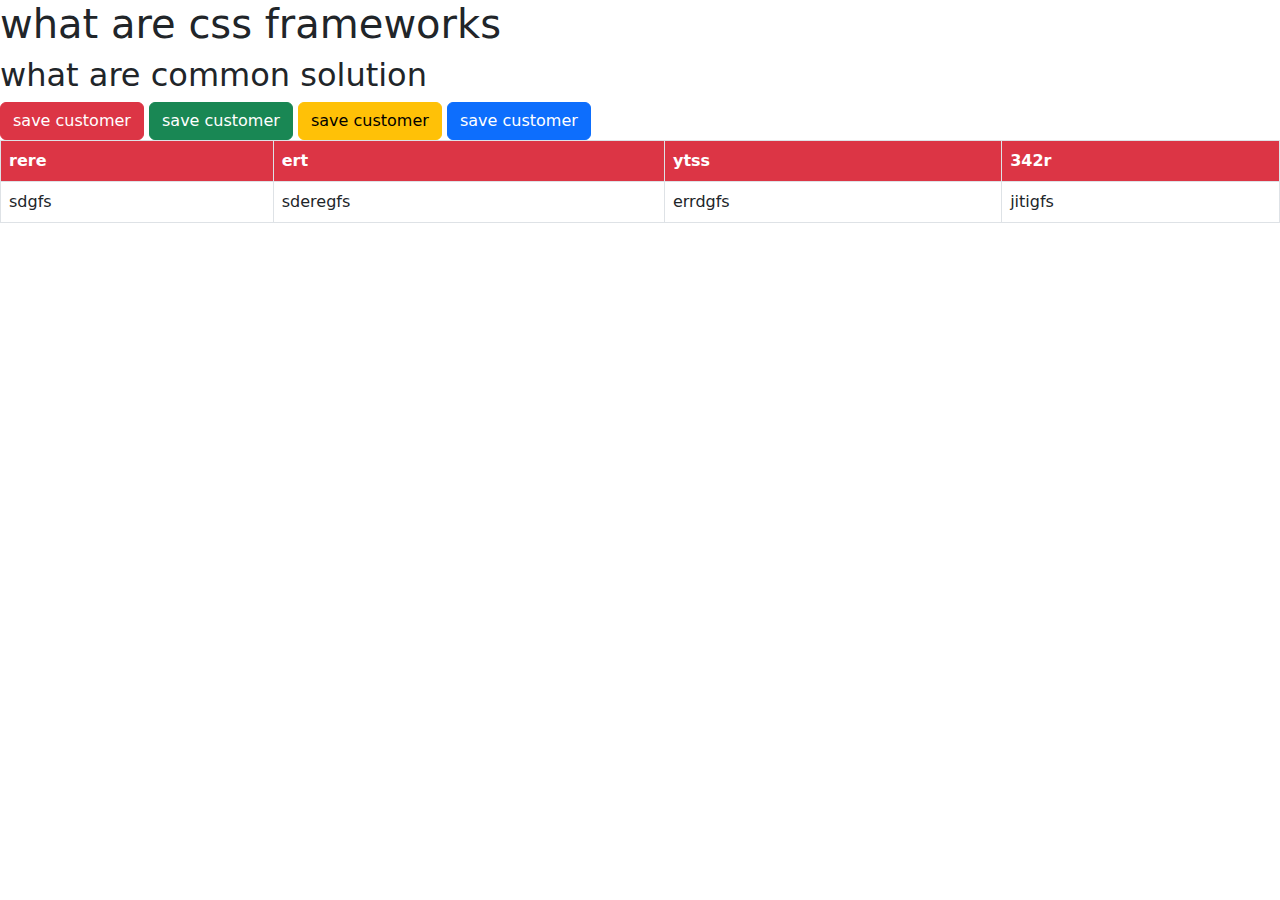
<file: CSS_Frameworks/index.html>
<!DOCTYPE html>
<html lang="en">
<head>
    <meta charset="UTF-8">
    <meta name="viewport" content="width=device-width, initial-scale=1">
    <title>CSS frameworks</title>
    <link href="assests/css/bootstrap.min.css" rel="stylesheet">
</head>
<body>
<h1>what are css frameworks</h1>
<h2>what are common solution </h2>
<button class="btn btn-danger">save customer </button>
<button class="btn btn-success">save customer </button>
<button class="btn btn-warning">save customer </button>
<button class="btn btn-primary">save customer </button>
<!--<button class="btn btn-success">save customer </button>-->

<table class="table table-bordered table-hover">
    <thead class="bg-danger text-white">
    <tr>
        <th>rere</th>
        <th>ert</th>
        <th>ytss</th>
        <th>342r</th>
    </tr>
    </thead>
    <tbody>
    <tr>
        <td>sdgfs</td>
        <td>sderegfs</td>
        <td>errdgfs</td>
        <td>jitigfs</td>
    </tr>
    </tbody>

</table>
<script src="assests/js/bootstrap.min.js"></script>
</body>
</html>
</file>
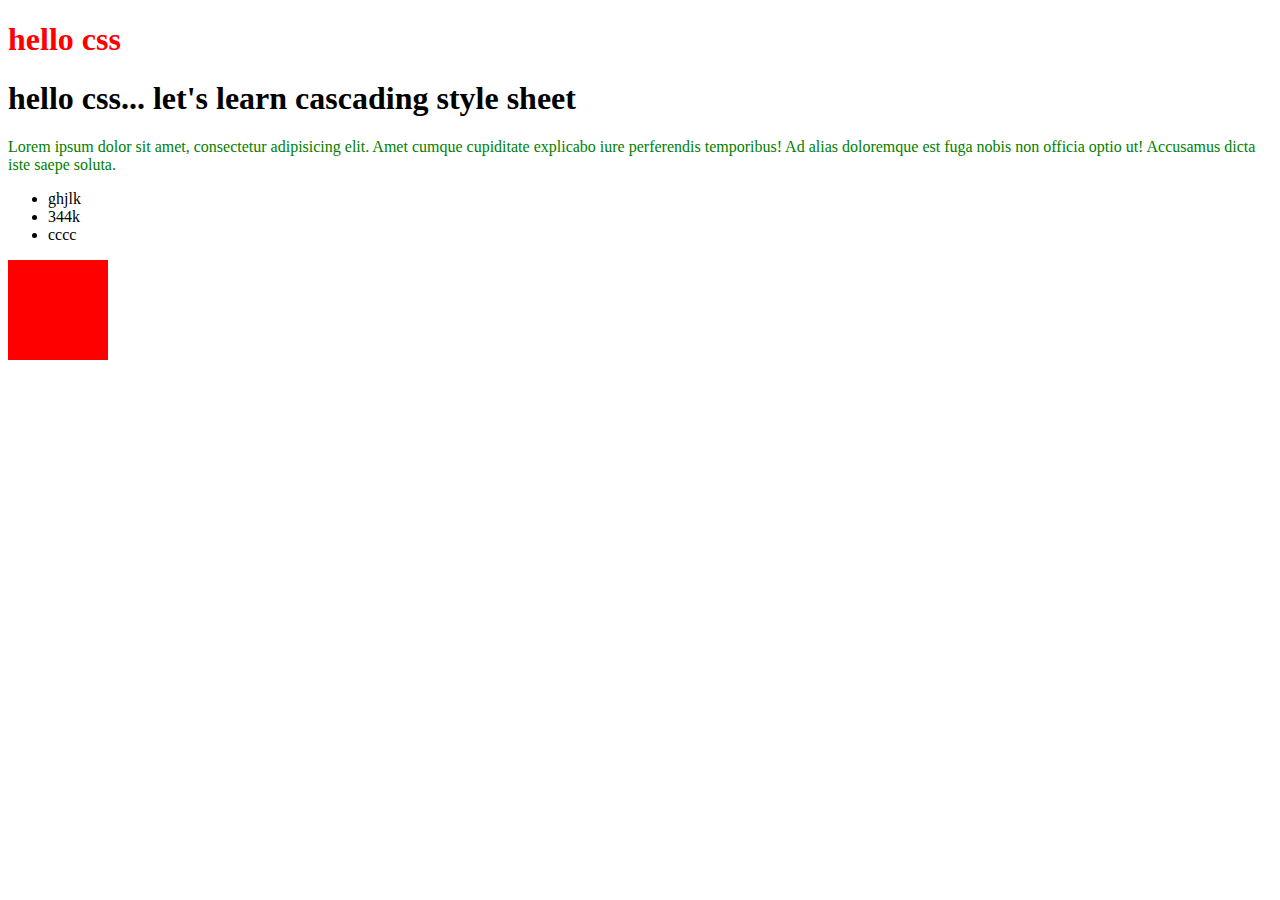
<file: CSSBasic/index.html>
<!DOCTYPE html>
<html lang="en">
<head>
    <meta charset="UTF-8">
    <title>Title</title>
    <style>
        div{
            width: 100px;
            height: 100px;
            background-color: red;
        }
    </style>
</head>
<body>
<section>
<!--    inline style-->
    <h1 style="color: red">hello css</h1>
    <h1>hello css... let's learn cascading style sheet</h1>

    <p style="color: green">Lorem ipsum dolor sit amet, consectetur adipisicing elit. Amet cumque cupiditate
        explicabo iure perferendis temporibus! Ad
        alias doloremque est fuga nobis non officia optio ut! Accusamus dicta iste saepe soluta.</p>

    <ul>
        <li>ghjlk</li>
        <li>344k</li>
        <li>cccc</li>
    </ul>
    <div>

    </div>
</section>

</body>
</html>
</file>
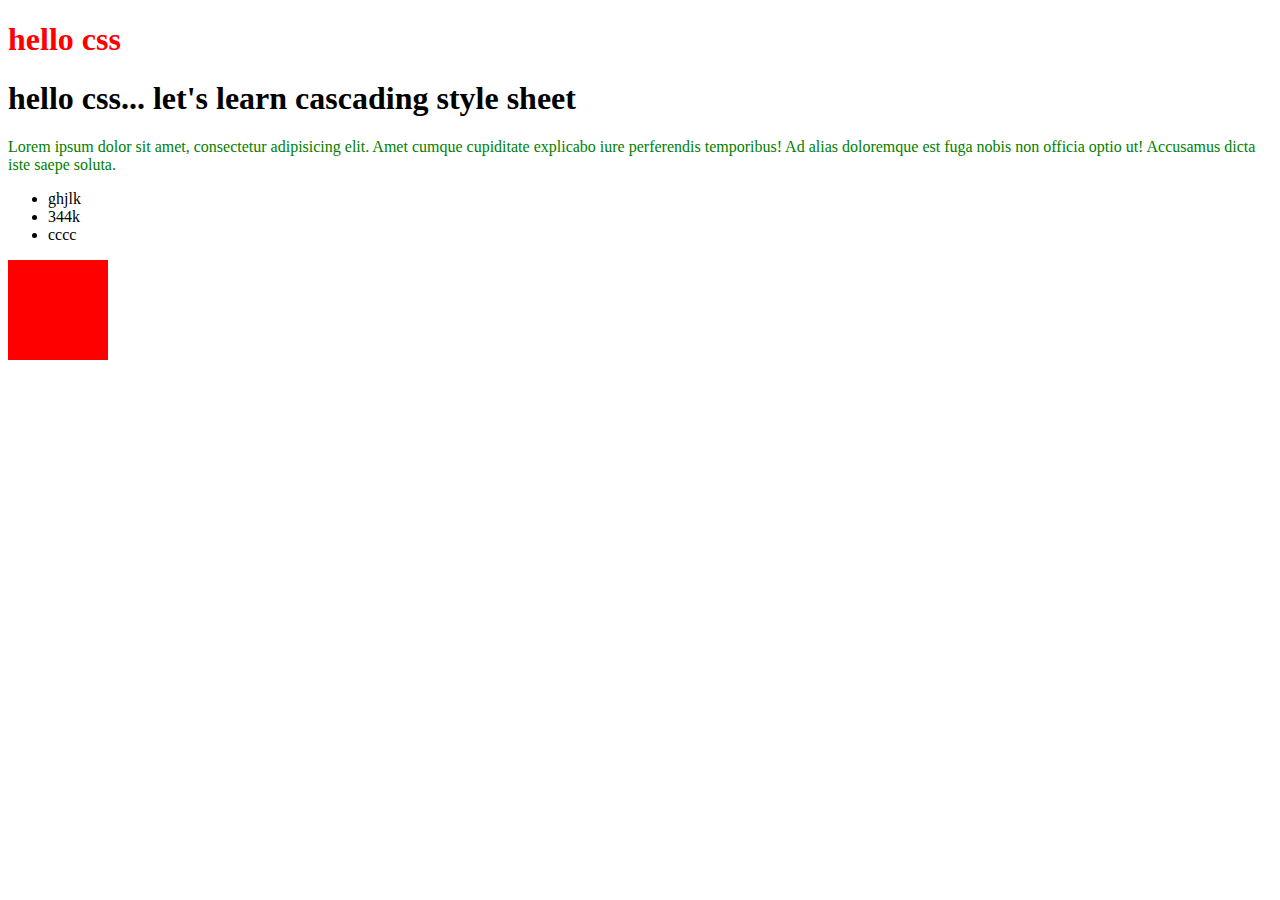
<file: CSSBasic/01_applying_css.html>
<!DOCTYPE html>
<html lang="en">
<head>
    <meta charset="UTF-8">
    <title>Title</title>
    <link rel="stylesheet" href="asserts/css/styles.css">
    <style>
        div{
            width: 100px;
            height: 100px;
            background-color: red;
        }
    </style>
</head>
<body>
<section>
<!--    inline style-->
    <h1 style="color: red">hello css</h1>
    <h1>hello css... let's learn cascading style sheet</h1>

    <p style="color: green">Lorem ipsum dolor sit amet, consectetur adipisicing elit. Amet cumque cupiditate
        explicabo iure perferendis temporibus! Ad
        alias doloremque est fuga nobis non officia optio ut! Accusamus dicta iste saepe soluta.</p>

    <ul>
        <li>ghjlk</li>
        <li>344k</li>
        <li>cccc</li>
    </ul>
    <div>

    </div>
</section>

</body>
</html>
</file>
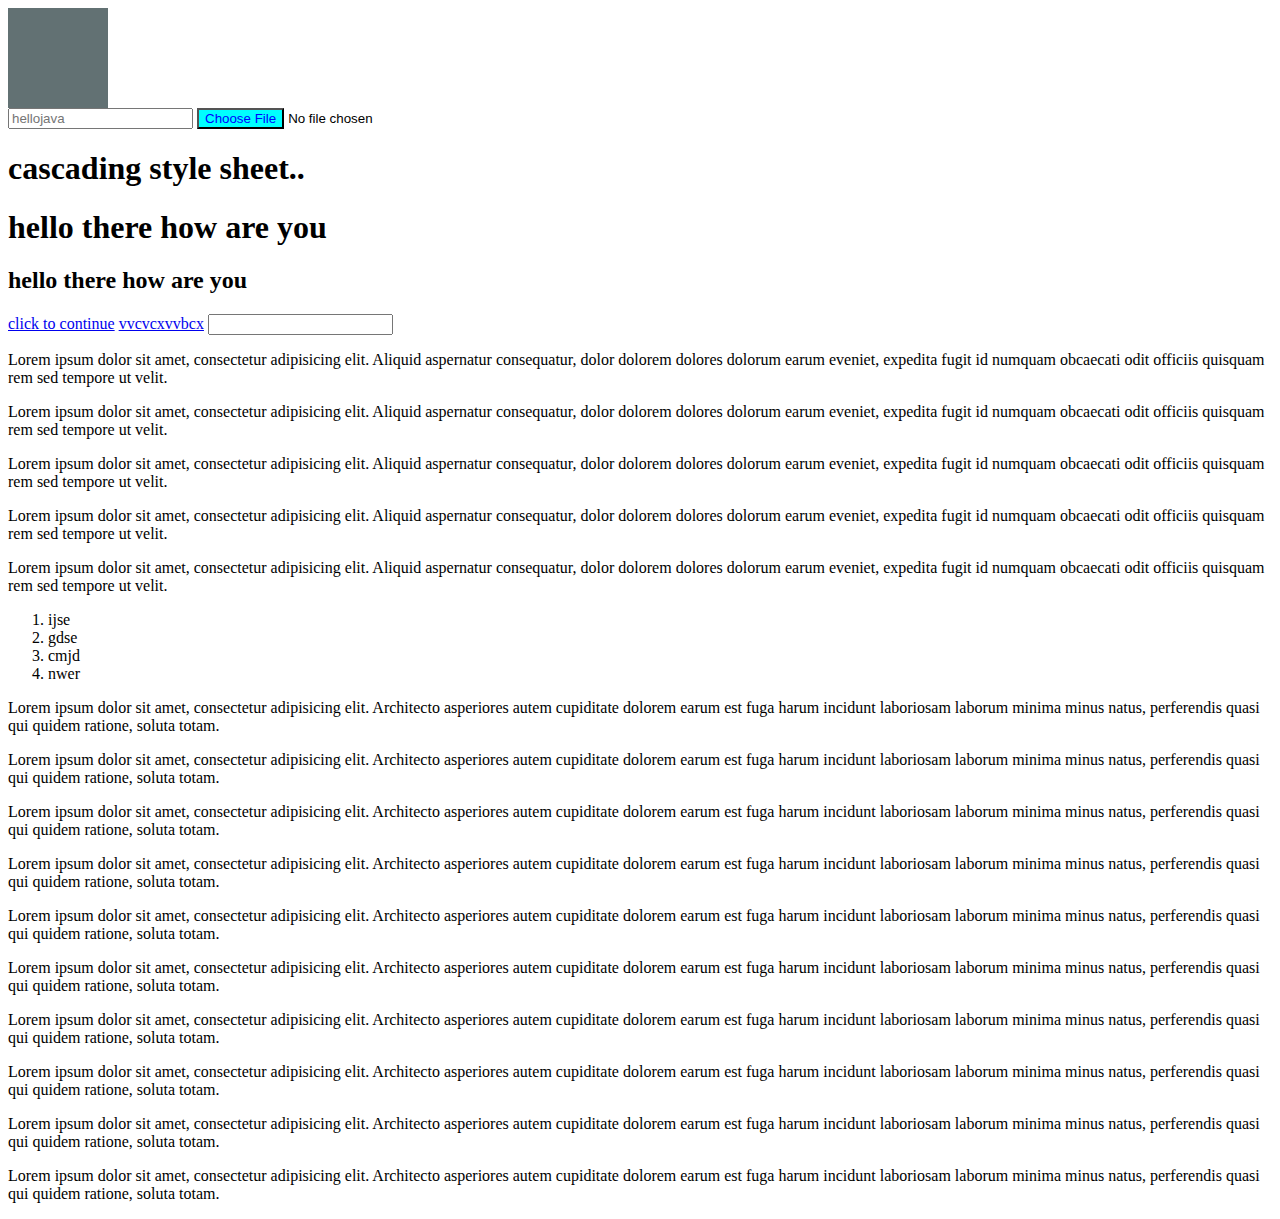
<file: CSSBasic/02_css_selectors.html>
<!DOCTYPE html>
<html lang="en">
<head>
    <meta charset="UTF-8">
    <title>Title</title>
    <link rel="stylesheet" href="asserts/css/styles.css">
    <style>
        /*universal selector-- to select all element at once */
        /**{*/
        /*    !*color: green;*!*/
        /*    !*font-size: 49px;*!*/
        /*}*/

        /*/////////////////////////////////////////////////////////*/

        /*type selector -- to select element from its type*/


/*        h1{*/
/*            !*color: red;*!*/
/*            !*font-size: 100px;*!*/
/*            !*border:1px red solid;*!*/
/*        }*/


       /*////////////////////////////////////////////////////////*/

/*        !*id selector-- to select a unique element*!*/


/*        #myH{*/
/*            !*color: brown;*!*/
/*        }*/


/*        ////////////////////////////////////////////////////////*/

/*        !*class selector -- to select a commen group of elemenet*!*/


/*        .para{*/
/*            !*color: green;*!*/
/*            !*background-color: red;*!*/
/*            !*border: 1px dashed red ;*!*/
/*        }*/

/*        ////////////////////////////////////////////////////////!*/

/*        !*attribute selector -- to select element using attribute*!*/

/*        [id]{*/
/*            !*color: red;*!*/
/*        }*/
/*!*--------------------------------------------*!*/
/*        [href]{*/
/*            !*color: yellow;*!*/
/*        }*/


/*        /////////////////////////////////////////////////////////*/

/*        !*grouping selector*!*/

/*        h1,.para,#myH{*/
/*            !*color: aqua;*!*/
/*        }*/

        /*/////////////////////////////////////////////////////////*/

        /*puseudo selectors*/
        /* !*tow type of psudo selelctors *!*/
        /* !*   1.pseudo class*!*/
        /* !*    2.pseudo element *!*/

        /*!*pseudo class*!*/

        /*h1:hover{*/
        /*    color: red;*/
        /*}*/




        /*first-child class*/

        /*li:first-child{*/
        /*    color: red;*/
        /*}*/



        /*p:last-child{*/
        /*    color: #9083ff;*/
        /*}*/


        /*li:nth-child(2){*/
        /*    color: green;*/
        /*}*/



        /*p:nth-child(7){*/
        /*    color: brown;*/
        /*}*/

        /*h1:active{*/
        /*    color: aqua;*/
        /*}*/

        /*a:visited{*/

        /*}*/

        /*input:focus{*/
        /*    background-color: green;*/
        /*    color: aqua;*/
        /*}*/



        /*-------------  2.pseudo element ------------------*/




        /*h1::first-letter{*/
        /*    color: yellow;*/
        /*}*/


        /*p::first-letter{*/
        /*    color: #ff6232;*/
        /*    font-size: 48px;*/
        /*}*/

        /*p::first-line{*/
        /*    color: blue;*/
        /*}*/

        /*input::placeholder{*/
        /*    color: #ff6232;*/
        /*}*/
        input::file-selector-button{
            color:blue;
            font-width: bolder;
            background-color: aqua;
        }

        p::selection{
            color: blue;
            background-color:brown ;
        }
        li::marker{
            content: "+git add .
            ";
        }
        div{
           background-color: rgba(32,52,56,0.7);
            width: 100px ;
            height: 100px;
        }

    </style>
</head>
<body>
<div>

</div>
<input type="text" placeholder="hellojava">

<input type="file">
<h1 id="myH">cascading style sheet..</h1>
<h1>hello there how are you</h1>
<h2>hello there how are you</h2>
<a href="http//:ijse.lk" target="_blank">click to continue</a>
<a href="ggghhg">vvcvcxvvbcx</a>
<input type="text">


<p>
  Lorem ipsum dolor sit amet, consectetur adipisicing elit. Aliquid aspernatur consequatur, dolor dolorem dolores
  dolorum earum eveniet, expedita fugit id numquam obcaecati odit officiis quisquam rem sed tempore ut velit.
</p>
<p class="para">
Lorem ipsum dolor sit amet, consectetur adipisicing elit. Aliquid aspernatur consequatur, dolor dolorem dolores
dolorum earum eveniet, expedita fugit id numquam obcaecati odit officiis quisquam rem sed tempore ut velit.
</p>
<p id="hh">
Lorem ipsum dolor sit amet, consectetur adipisicing elit. Aliquid aspernatur consequatur, dolor dolorem dolores
dolorum earum eveniet, expedita fugit id numquam obcaecati odit officiis quisquam rem sed tempore ut velit.
</p>
<p class="para">
Lorem ipsum dolor sit amet, consectetur adipisicing elit. Aliquid aspernatur consequatur, dolor dolorem dolores
dolorum earum eveniet, expedita fugit id numquam obcaecati odit officiis quisquam rem sed tempore ut velit.
</p>
<p>
Lorem ipsum dolor sit amet, consectetur adipisicing elit. Aliquid aspernatur consequatur, dolor dolorem dolores
dolorum earum eveniet, expedita fugit id numquam obcaecati odit officiis quisquam rem sed tempore ut velit.
</p>
<ol>
  <li>ijse</li>
  <li>gdse</li>
  <li>cmjd</li>
  <li>nwer</li>

</ol>


<section>

    <p>Lorem ipsum dolor sit amet, consectetur adipisicing elit. Architecto asperiores autem cupiditate dolorem earum est
        fuga harum incidunt laboriosam laborum minima minus natus, perferendis quasi qui quidem ratione, soluta totam.</p>
    <p>Lorem ipsum dolor sit amet, consectetur adipisicing elit. Architecto asperiores autem cupiditate dolorem earum est
        fuga harum incidunt laboriosam laborum minima minus natus, perferendis quasi qui quidem ratione, soluta totam.</p>
    <p>Lorem ipsum dolor sit amet, consectetur adipisicing elit. Architecto asperiores autem cupiditate dolorem earum est
        fuga harum incidunt laboriosam laborum minima minus natus, perferendis quasi qui quidem ratione, soluta totam.</p>
    <p>Lorem ipsum dolor sit amet, consectetur adipisicing elit. Architecto asperiores autem cupiditate dolorem earum est
        fuga harum incidunt laboriosam laborum minima minus natus, perferendis quasi qui quidem ratione, soluta totam.</p>
    <p>Lorem ipsum dolor sit amet, consectetur adipisicing elit. Architecto asperiores autem cupiditate dolorem earum est
        fuga harum incidunt laboriosam laborum minima minus natus, perferendis quasi qui quidem ratione, soluta totam.</p>
    <p>Lorem ipsum dolor sit amet, consectetur adipisicing elit. Architecto asperiores autem cupiditate dolorem earum est
        fuga harum incidunt laboriosam laborum minima minus natus, perferendis quasi qui quidem ratione, soluta totam.</p>
    <p>Lorem ipsum dolor sit amet, consectetur adipisicing elit. Architecto asperiores autem cupiditate dolorem earum est
        fuga harum incidunt laboriosam laborum minima minus natus, perferendis quasi qui quidem ratione, soluta totam.</p>
    <p>Lorem ipsum dolor sit amet, consectetur adipisicing elit. Architecto asperiores autem cupiditate dolorem earum est
        fuga harum incidunt laboriosam laborum minima minus natus, perferendis quasi qui quidem ratione, soluta totam.</p>
    <p>Lorem ipsum dolor sit amet, consectetur adipisicing elit. Architecto asperiores autem cupiditate dolorem earum est
        fuga harum incidunt laboriosam laborum minima minus natus, perferendis quasi qui quidem ratione, soluta totam.</p>
    <p>Lorem ipsum dolor sit amet, consectetur adipisicing elit. Architecto asperiores autem cupiditate dolorem earum est
        fuga harum incidunt laboriosam laborum minima minus natus, perferendis quasi qui quidem ratione, soluta totam.</p>
</section>

</body>
</html>
</file>
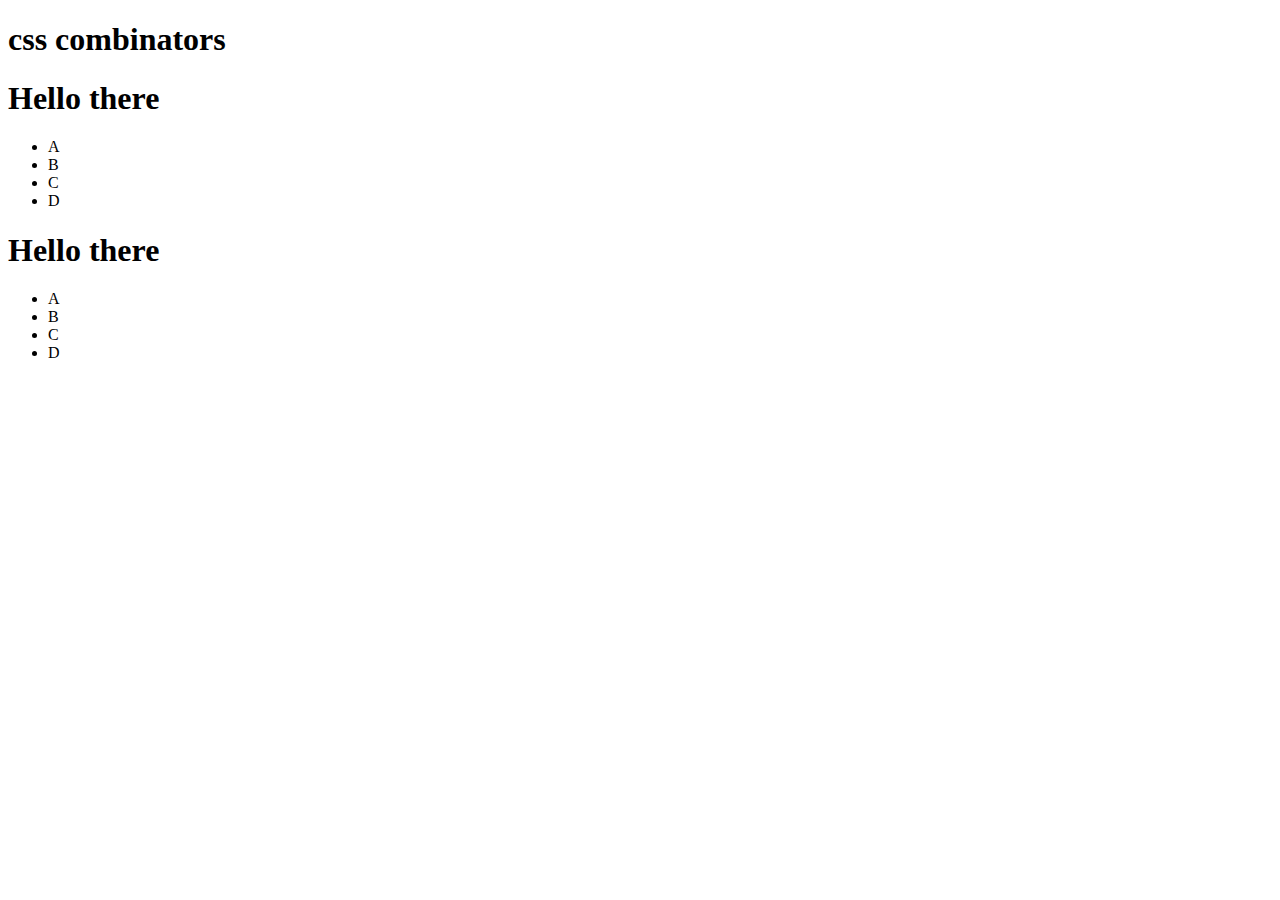
<file: CSSBasic/03_css_combinators.html>
<!DOCTYPE html>
<html lang="en">
<head>
    <meta charset="UTF-8">
    <title>css combinators usage</title>
    <style>

        /*child combinators*/
        /*decendent combinators*/
        /*Adjacent combinators*/
        /*General siblings combinators*/



        /*---------------*/
        /*child combinators*/

       /* section>h1{
            color: brown;
        }*/

        /*----------------*/
        /*decendent combinators*/

        /*section h1{*/
        /*    color: blue;*/
        /*}*/


        /*--------------*/
        /*Adjacent combinators*/

        /*h1+ul{*/
        /*    color: aqua;*/
        /*}*/


        /*------------------*/
        /*General siblings combinators*/

        /*h1~ul{*/
        /*    color: darkorchid;*/
        /*}*/



    </style>
</head>
<body>
<h1>css combinators</h1>
<section>
    <h1>Hello there</h1>
    <ul>
        <li>A</li>
        <li>B</li>
        <li>C</li>
        <li>D</li>
    </ul>
</section>

<h1>Hello there</h1>
<ul>
    <li>A</li>
    <li>B</li>
    <li>C</li>
    <li>D</li>
</ul>

</body>
</html>
</file>
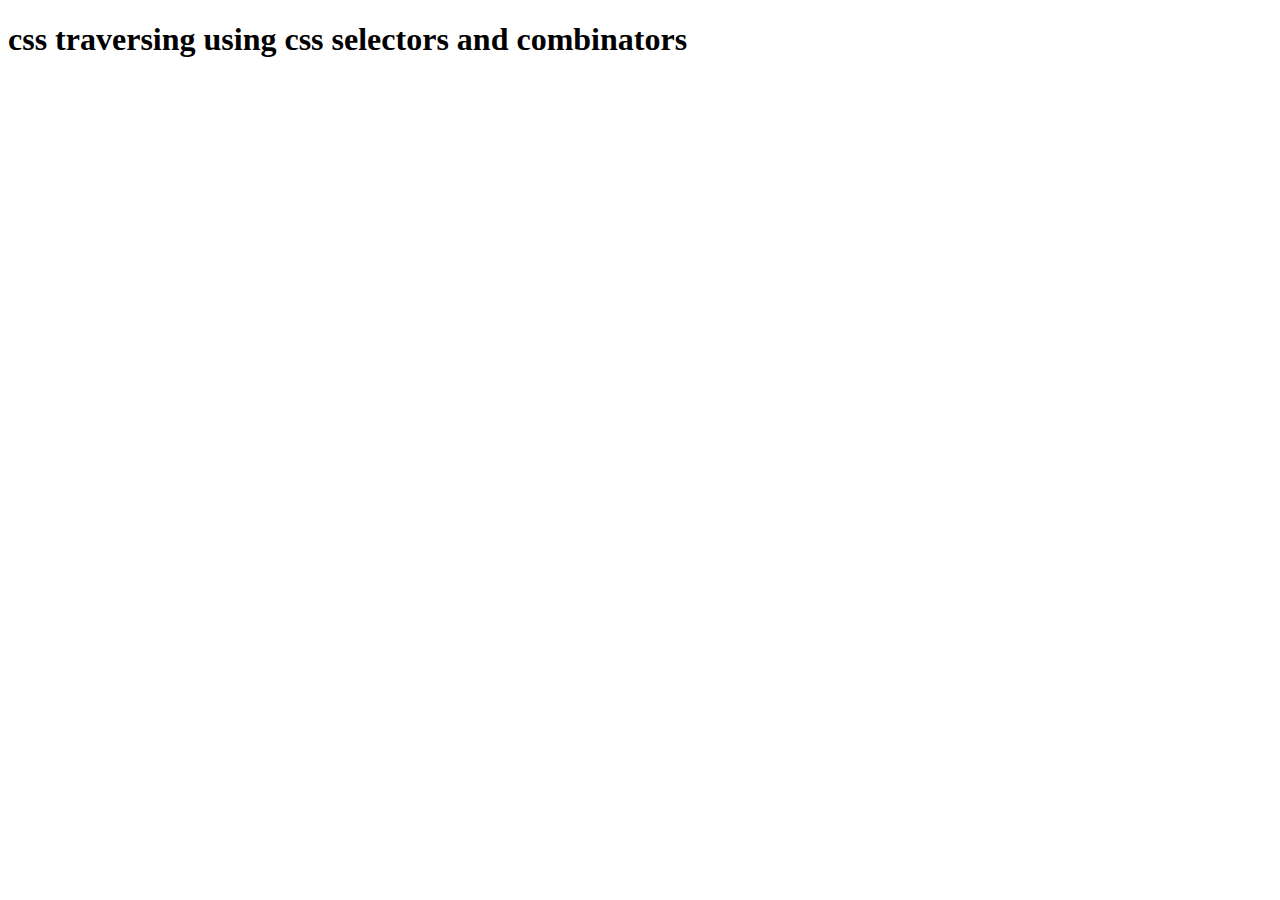
<file: CSSBasic/04_traversing_Using_CSS_Selectors.html>
<!DOCTYPE html>
<html lang="en">
<head>
    <meta charset="UTF-8">
    <title>let's traverse using css selectors and combinators </title>


</head>
<body>
<h1>css traversing using css selectors and combinators</h1>

</body>
</html>
</file>
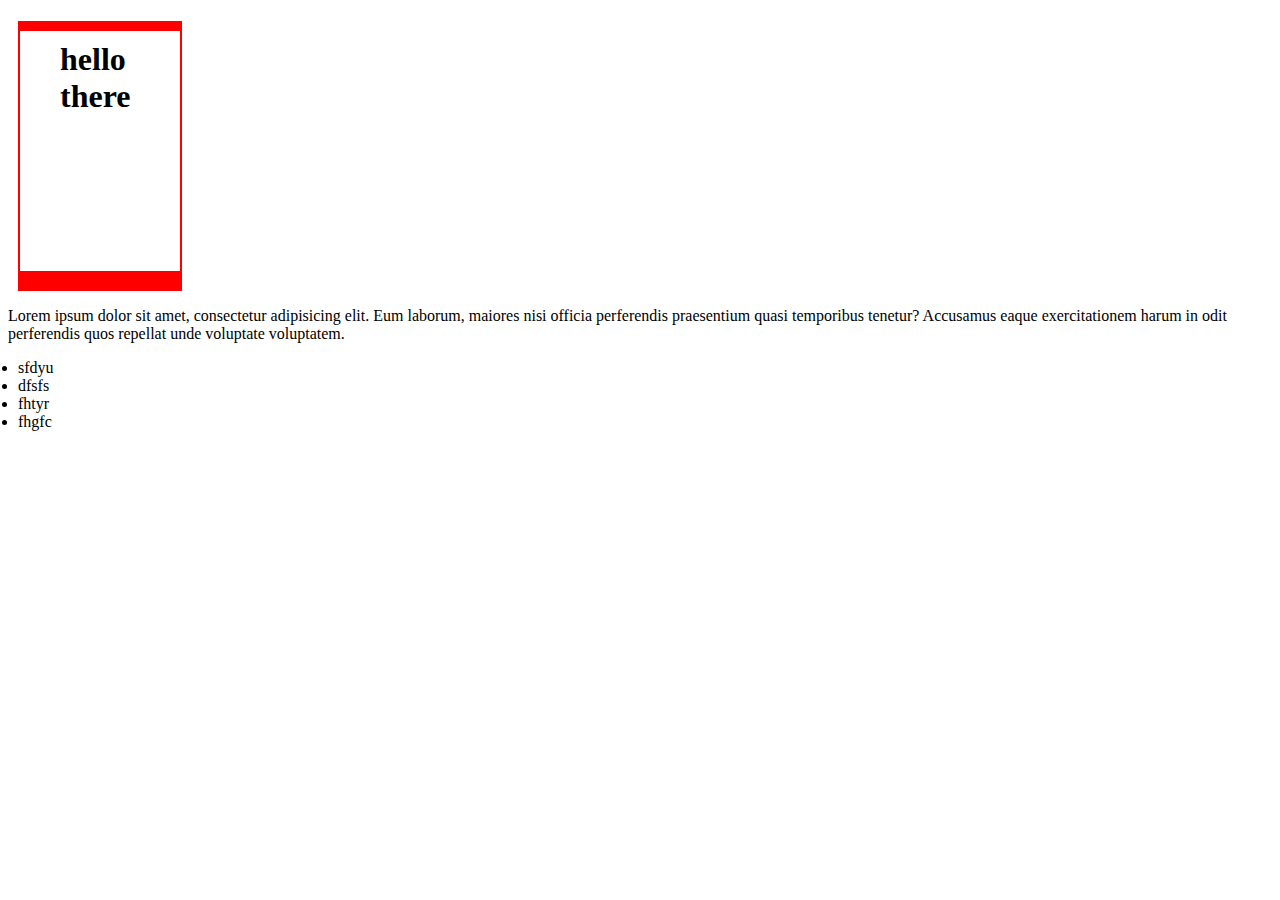
<file: CSSBasic/10_Css_box_Model.html>
<!DOCTYPE html>
<html lang="en">
<head>
    <meta charset="UTF-8">
    <title>CSS BOX MODEL</title>
  <style>
    h1{
      /*border: 5px solid red;*/
      border-top: 10px solid red;
      border-bottom: 20px solid red;
      border-right: 2px solid red;
      border-left: 2px solid red;

      /*padding: 10px;*/
      /*padding-left: 10px;*/
      /*padding-bottom: 10px;*/
      /*padding-right: 10px;*/
      /*padding-top: 10px;*/

      padding: 10px 20px 30px 40px;

      /*margin: 20px;*/
      margin-left: 10px;
      margin-bottom: 10px;
      margin-right: 10px;

      /*mange content area */
      width: 100px;
      height: 200px;

    }

    ul{
      padding-left: 10px;
    }
  </style>
</head>
<body>
<section>
  <div>
    <h1> hello there</h1>
  </div>
</section>

<section>
  <p>Lorem ipsum dolor sit amet, consectetur adipisicing elit. Eum laborum, maiores nisi officia perferendis praesentium quasi temporibus tenetur? Accusamus eaque exercitationem harum in odit perferendis quos
    repellat unde voluptate voluptatem.</p>
</section>
<ul>
  <li>sfdyu</li>
  <li>dfsfs</li>
  <li>fhtyr</li>
  <li>fhgfc</li>
</ul>
</body>
</html>
</file>
<file: CSSBasic/asserts/css/styles.css>
li{
    /*font-size: 100px ;*/

}

p{
   /*font-size: 100px;*/
    /*color: aquamarine;*/
}
</file>
